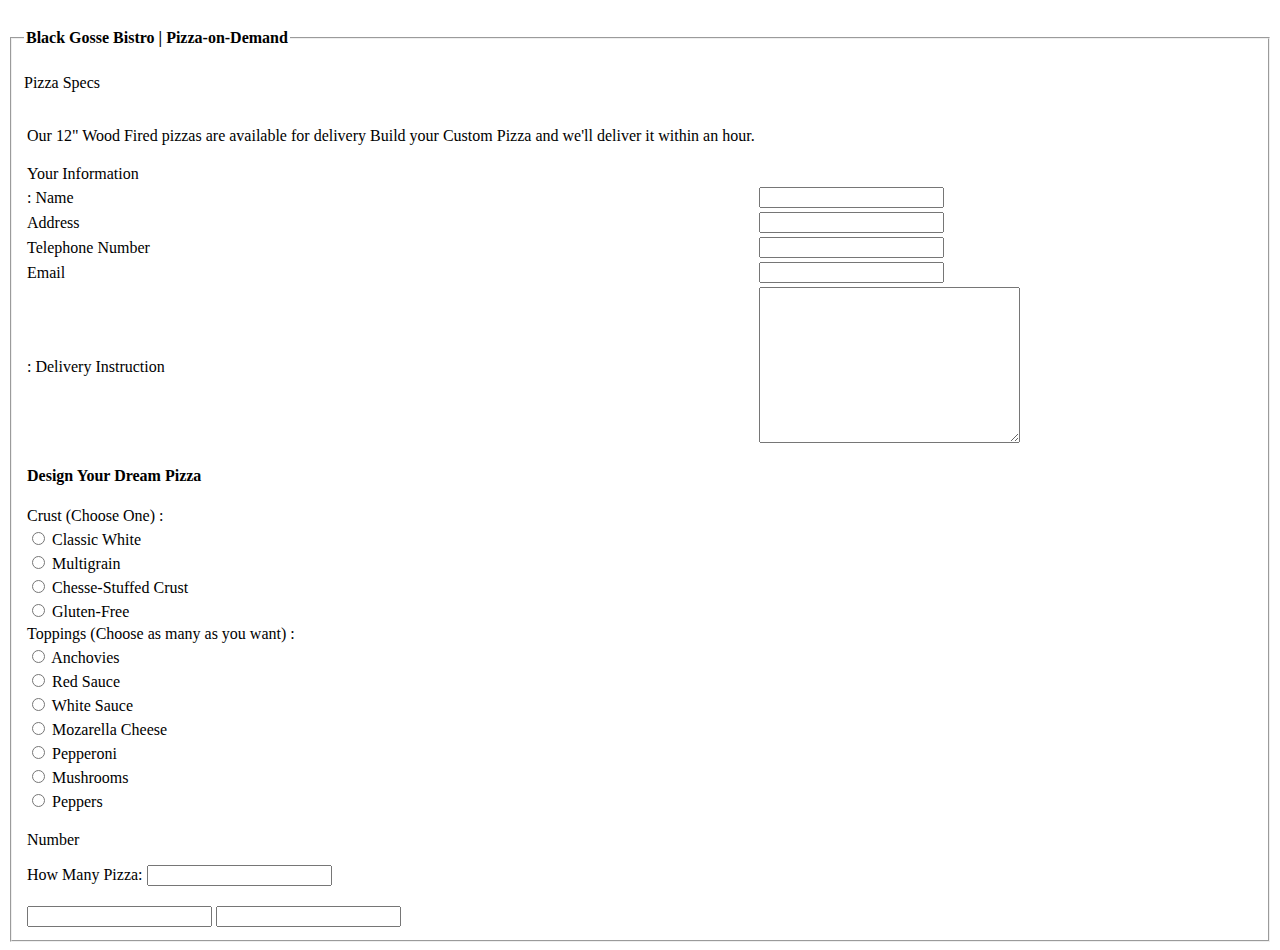
<file: praktikum3/praktikum3.1.html>
<!DOCTYPE html>
<html lang="en">
<head>
    <meta charset="UTF-8">
    <meta http-equiv="X-UA-Compatible" content="IE=edge">
    <meta name="viewport" content="width=device-width, initial-scale=1.0">
    <title>Document</title>
</head>
<body>
    <fieldset>
        <legend>
            <h4>
                Black Gosse Bistro | Pizza-on-Demand
            </h4>
        </legend>

        <form action="">
            <table style="100;">
                <tbody>
                    <tr>
                        <td colspan=";">
                            <p>
                                Our 12" Wood Fired pizzas are available for delivery Build your
                                Custom Pizza and we'll deliver it within an hour.
                            </p>
                        </td>
                    </tr>

                    <tr>
                        <td colspan=";">
                            Your Information
                        </td>
                    </tr>

                    <tr>
                        <td>
                            : Name 
                        </td>

                        <td>
                            <input type="text">
                        </td>
                    </tr>

                    <tr>
                        <td>
                            Address
                        </td>

                        <td>
                            <input type="text">
                        </td>
                    </tr>

                    <tr>
                        <td>
                            Telephone Number
                        </td>

                        <td>
                            <input type="Number">
                        </td>
                    </tr>

                    <tr>
                        <td>
                            Email
                        </td>

                        <td>
                            <input type="Teks">
                        </td>
                    </tr>

                    <tr>
                        <td>
                            : Delivery Instruction
                        </td>

                        <td>
                            <textarea name="" id="" cols="30" rows="10"></textarea>
                        </td>
                    </tr>

                    <tr>
                        <td colspan=";">
                            <p>
                                <b>
                                    Design Your Dream Pizza
                                </b>

                                <tr>
                                    Pizza Specs
                                </tr>
                            </p>
                        </td>
                    </tr>

                    <tr>
                        <td>
                            Crust (Choose One) :
                        </td>
                    </tr>

                            <tr>
                                <td>
                                    <input type="radio" nama="adi" id="juna">
                                    <label for="adi">Classic White</label>
                                </td>
                            </tr>

                            <tr>
                                <td>
                                    <input type="radio" nama="adi" id="ibal">
                                    <label for="adi">Multigrain</label>
                                </td>
                            </tr>

                            <tr>
                                <td>
                                    <input type="radio" nama="adi" id="ipul">
                                    <label for="adi">Chesse-Stuffed Crust</label>
                                </td>
                            </tr>

                            <tr>
                                <td>
                                    <input type="radio" nama="adi" id="santo">
                                    <label for="adi">Gluten-Free</label>
                                </td>
                            </tr>

                            <tr>
                                <td colspan=";">
                                    Toppings (Choose as many as you want) :

                                </td>
                            </tr>

                            <tr>
                                <td>
                                    <input type="radio">
                                    <label for="adi">Anchovies</label>
                                </td>
                            </tr>

                            <tr>
                                <td>
                                    <input type="radio" id="juna">
                                    <label for="adi">Red Sauce</label>
                                </td>
                            </tr>

                            <tr>
                                <td>
                                    <input type="radio" id="juna">
                                    <label for="adi">White Sauce</label>
                                </td>
                            </tr>

                            <tr>
                                <td>
                                    <input type="radio" id="juna">
                                    <label for="adi">Mozarella Cheese</label>
                                </td>
                            </tr>

                            <tr>
                                    <td>
                                    <input type="radio" id="juna">
                                    <label for="adi">Pepperoni</label>
                                    </td>
                            </tr>

                            <tr>
                                    <td>
                                    <input type="radio" id="juna">
                                    <label for="adi">Mushrooms</label>
                                    </td>
                            </tr>
                            
                            <tr>
                                    <td>
                                    <input type="radio" id="juna">
                                    <label for="adi">Peppers</label>
                                    </td>
                            </tr>

                            <tr>
                                <td colspan=";">
                                    <p>
                                        Number
                                        </p>
                                        How Many Pizza: <input type="Number">
                                    </p>
                                </td>
                            </tr>

                            <tr>
                                <td colspan=";">
                                    <input type="text" value=""> 
                                    <input type="text">
                                </td>
                            </tr>
                        </td>
                    </tr>
                </tbody>
            </table>
        </form>
    </fieldset>
</body>
</html>
</file>
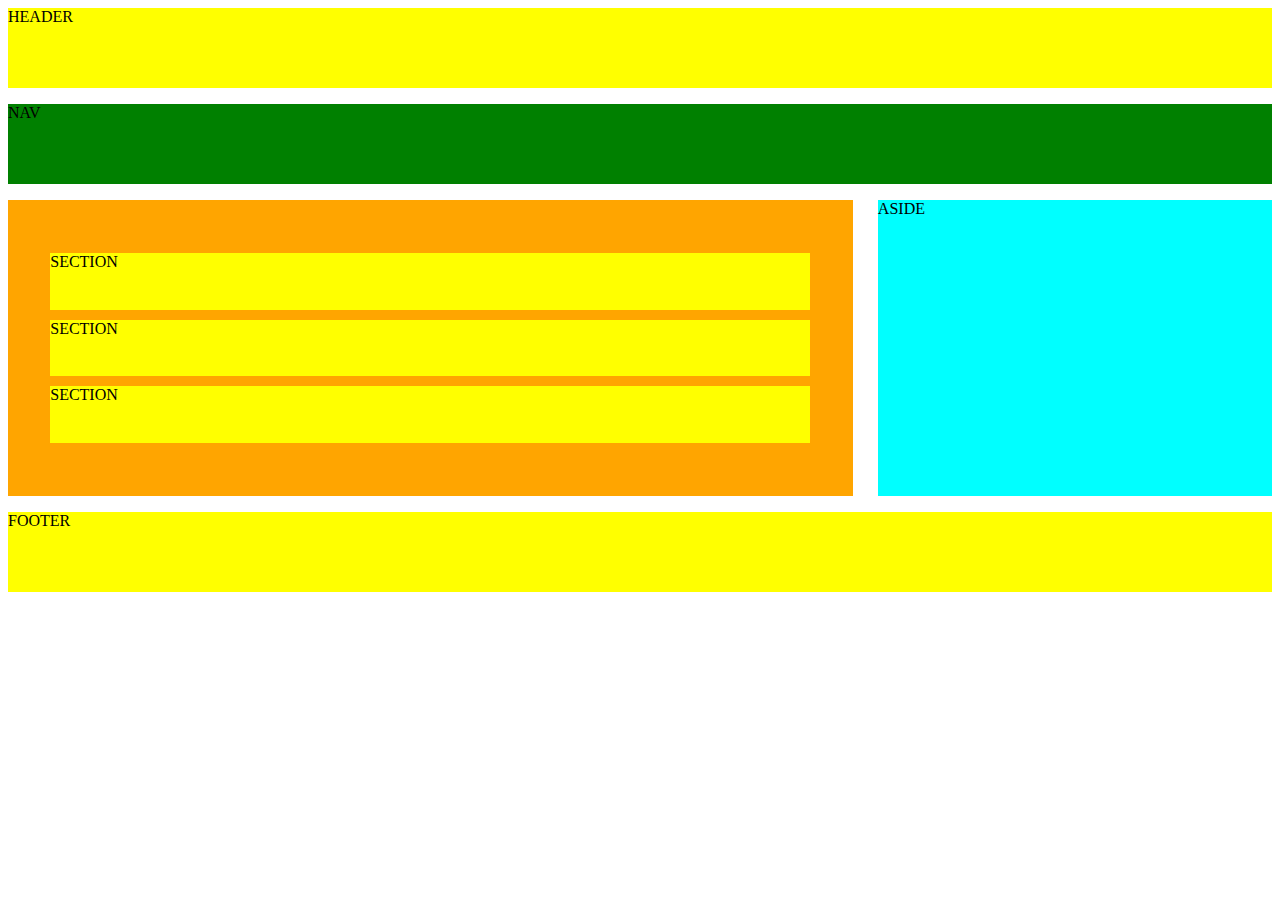
<file: praktikum4.2/praktikum4.2.html>
<!DOCTYPE html>
<html lang="en">

<head>
    <meta charset="UTF-8">
    <meta http-equiv="X-UA-Compatible" content="IE=edge">
    <meta name="viewport" content="width=device-width, initial-scale=1.0">
    <title>Document</title>
    <style>
        header {
            background-color: yellow;
            height: 80px;
        }
        
        nav {
            background-color: green;
            height: 80px;
            margin: 1em 0em;
        }
        
        article {
            background-color: orange;
            display: flex;
            height: 200px;
            justify-content: center;
            align-items: center;
            flex-direction: column;
            padding: 3em 0em;
            width: 75%;
        }
        
        section {
            background-color: yellow;
            height: 30%;
            width: 90%;
            margin: 5px;
        }
        
        aside {
            background-color: aqua;
            height: 296px;
            width: 35%;
            margin-left: 2%;
        }
        
        footer {
            background-color: yellow;
            height: 80px;
            margin-top: 1em;
        }
        
        .kontrainer {
            display: flex;
        }
    </style>
</head>

<body>
    <header>
        HEADER
    </header>

    <nav>
        NAV
    </nav>

    <div class="kontrainer">
        <article>
            <section>
                SECTION
            </section>

            <section>
                SECTION
            </section>

            <section>
                SECTION
            </section>
        </article>

        <aside>
            ASIDE
        </aside>
    </div>



    <footer>
        FOOTER
    </footer>
</body>

</html>
</file>
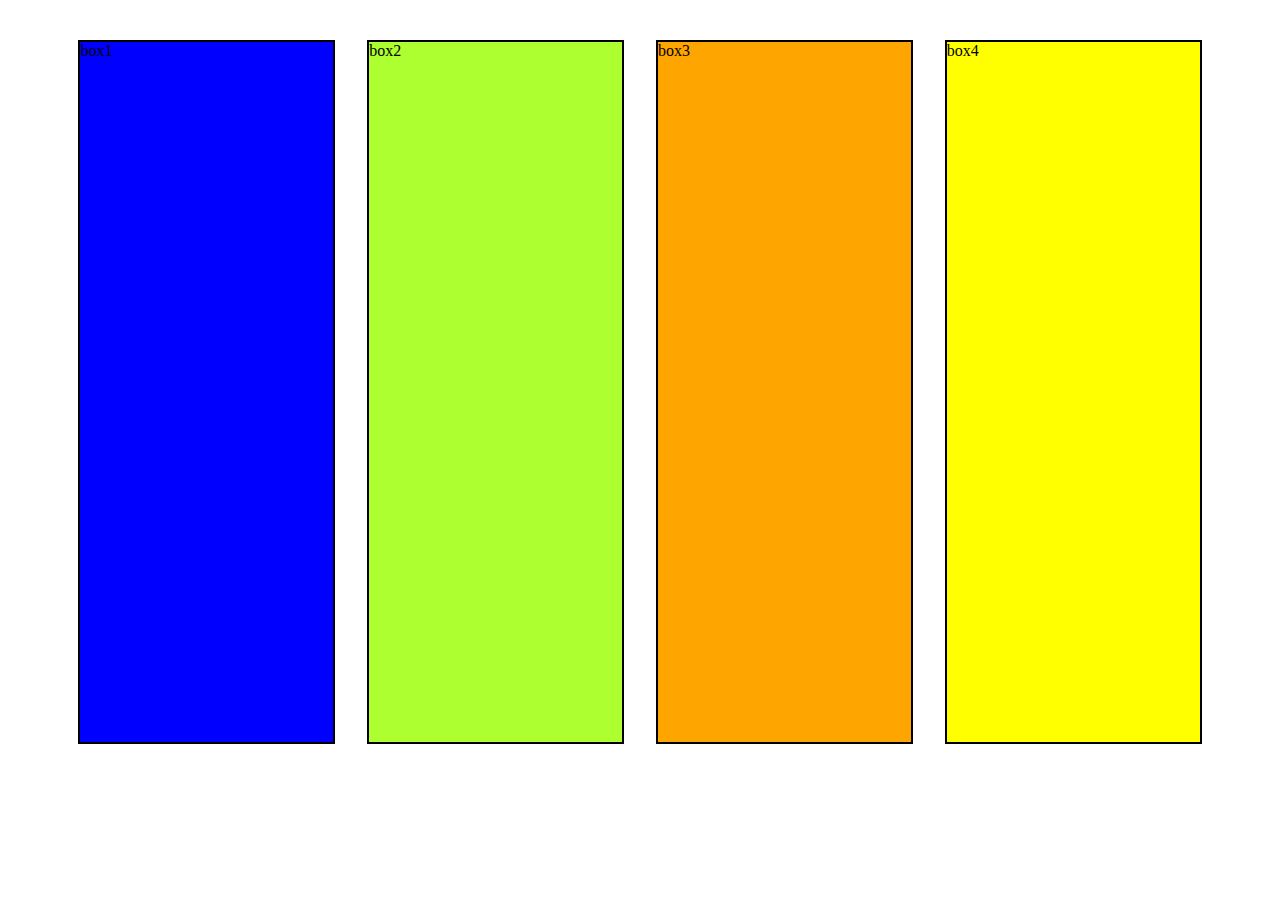
<file: praktikum7/praktikum7.1.html>
<!DOCTYPE html>
<html lang="en">

<head>
    <meta charset="UTF-8">
    <meta http-equiv="X-UA-Compatible" content="IE=edge">
    <meta name="viewport" content="width=device-width, initial-scale=1.0">
    <title>Document</title>
    <link rel="stylesheet" href="css/box.css">
</head>

<body>
    <div class="box1">
        box1
    </div>
    <div class="box2">
        box2
    </div>
    <div class="box3">
        box3
    </div>
    <div class="box4">
        box4
    </div>
</body>

</html>
</file>
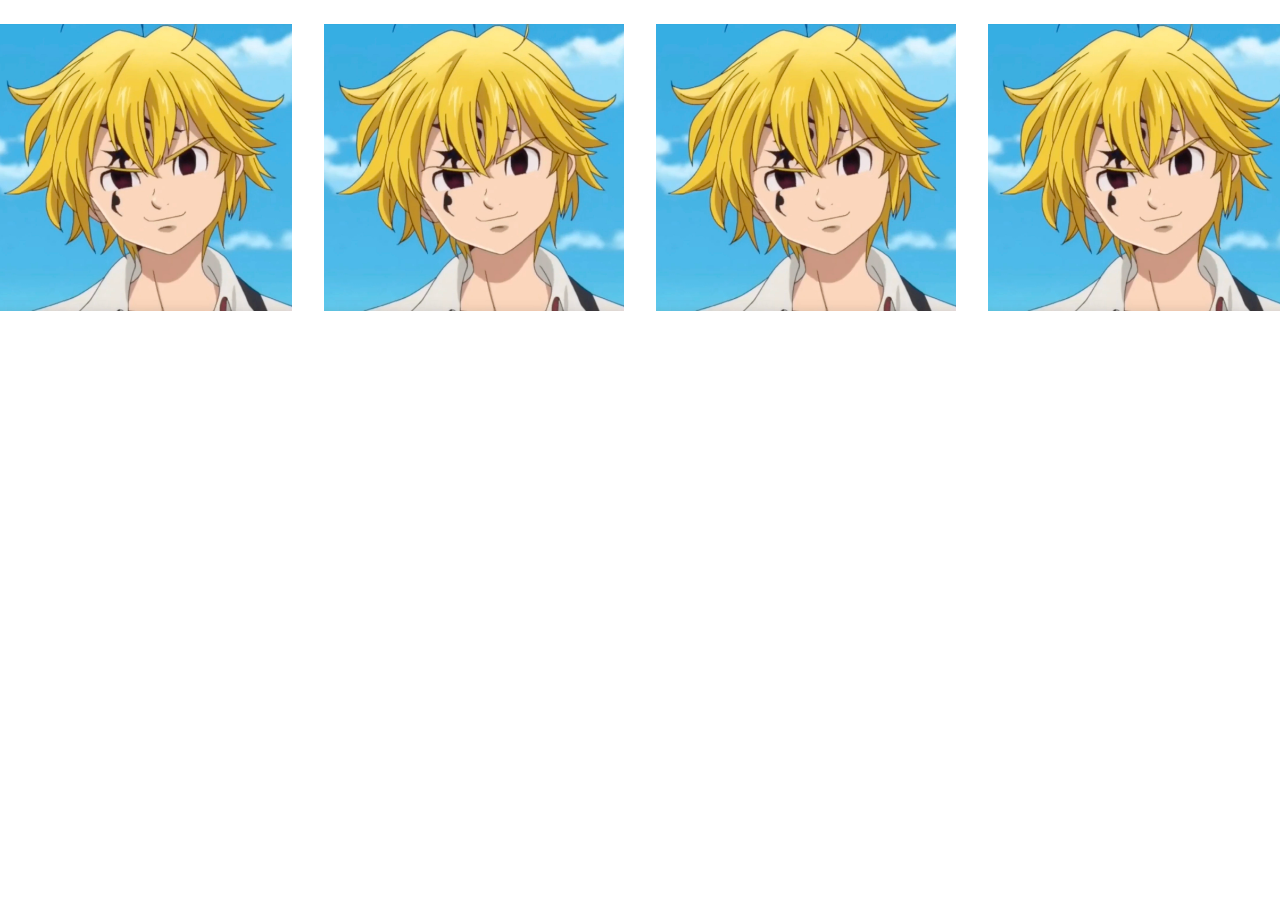
<file: praktikum7/praktikum7.2.html>
<!DOCTYPE html>
<html lang="en">

<head>
    <meta charset="UTF-8">
    <meta http-equiv="X-UA-Compatible" content="IE=edge">
    <meta name="viewport" content="width=device-width, initial-scale=1.0">
    <title>Document</title>
    <link rel="stylesheet" href="css/box.css">
</head>

<body>
    <div class="container">
        <img src="img/Meliodas.webp" alt="">
        <img src="img/Meliodas.webp" alt="">
        <img src="img/Meliodas.webp" alt="">
        <img src="img/Meliodas.webp" alt="">
    </div>

</body>

</html>
</file>
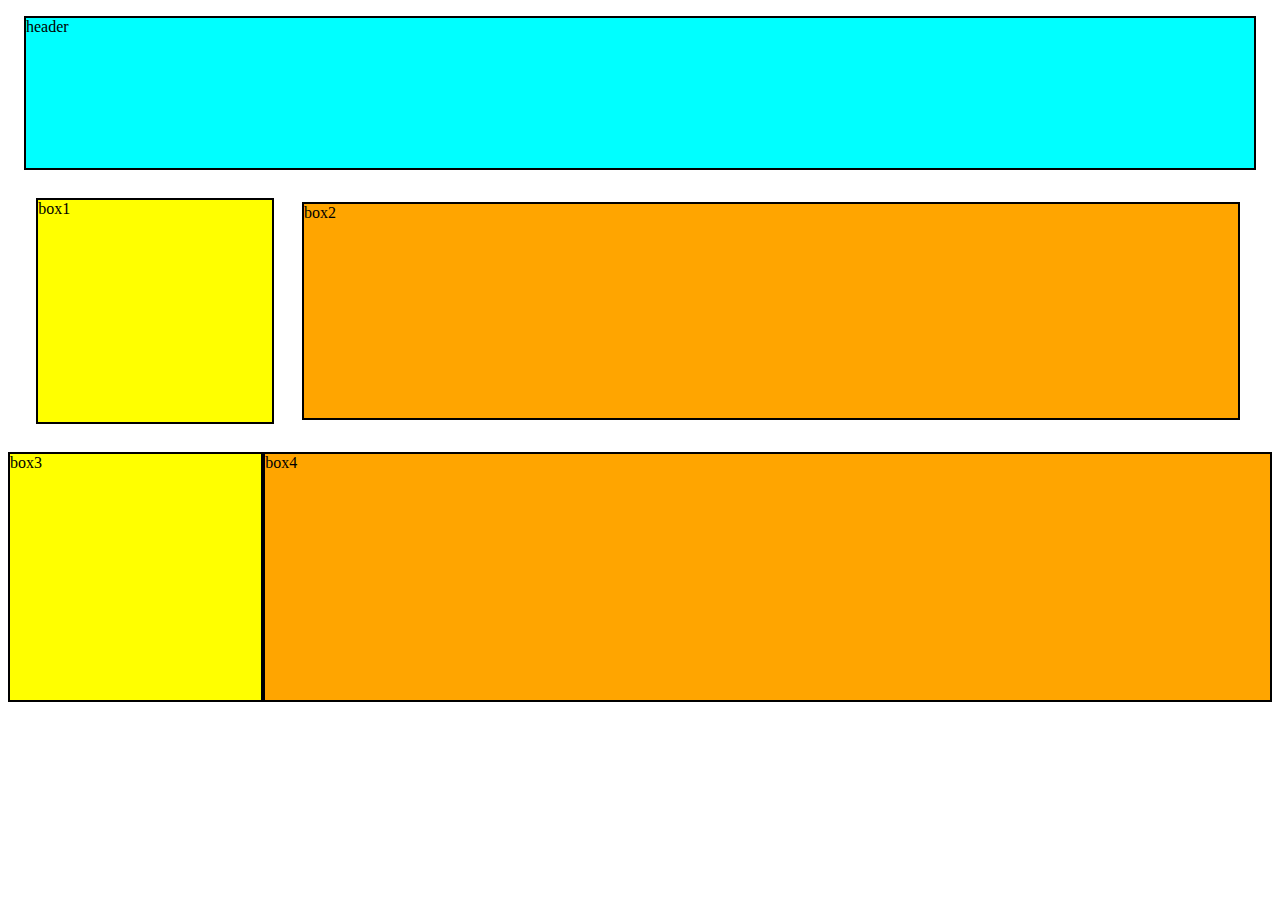
<file: praktikum7/praktikum7.3.html>
<!DOCTYPE html>
<html lang="en">

<head>
    <meta charset="UTF-8">
    <meta http-equiv="X-UA-Compatible" content="IE=edge">
    <meta name="viewport" content="width=device-width, initial-scale=1.0">
    <title>Document</title>
    <style>
            .container1 {
            background-color: aqua;
            height: 150px;
            border: 2px solid black;
            margin: 1em;
        }
        
        .container2 {
            display: flex;
            height: 250px;
            margin: 1em;
        }
        
        .box1 {
            background-color: yellow;
            width: 20%;
            border: 2px solid black;
            margin: 1%;
        }
        
        .box2 {
            background-color: orange;
            width: 80%;
            border: 2px solid black;
            margin: 1em;
        }
        
        .container3 {
            display: flex;
            height: 250px;
        }
        
        .box3 {
            background-color: yellow;
            width: 20%;
            border: 2px solid black;
            margin right: 1%;
        }
        
        .box4 {
            background-color: orange;
            width: 80%;
            border: 2px solid black;
            margin: ;
    </style>
</head>

<body>
    <div class="container1">
        header
    </div>

    <div class="container2">

        <div class="box1">
            box1
        </div>

        <div class="box2">
            box2
        </div>

    </div>
    <div class="container3">
        <div class="box3">
            box3
        </div>

        <div class="box4">
            box4
        </div>
    </div>

</body>

</html>
</file>
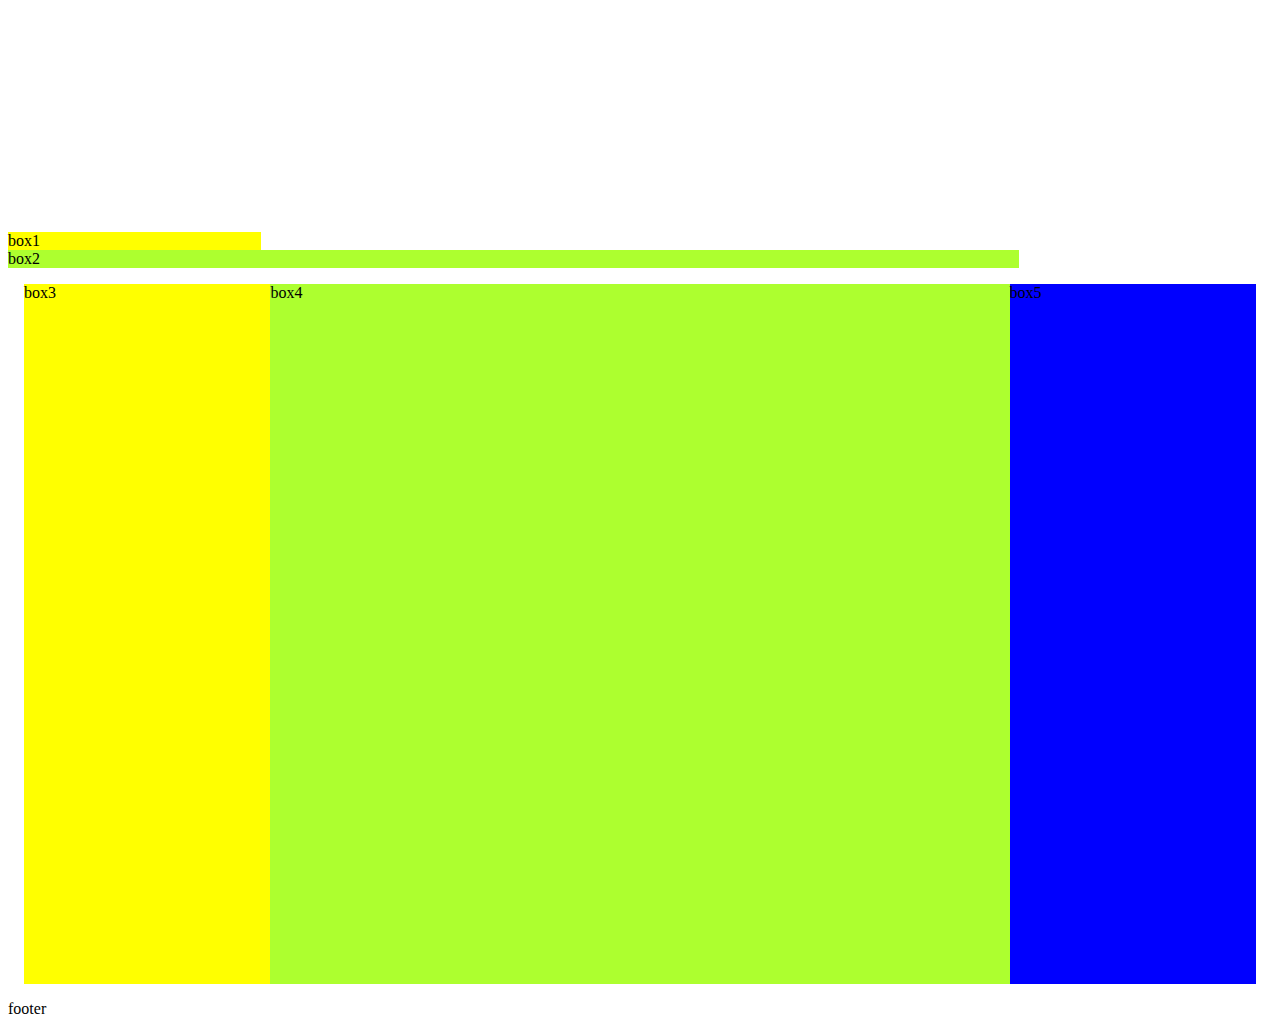
<file: praktikum7/praktikum7.4.html>
<!DOCTYPE html>
<html lang="en">

<head>
    <meta charset="UTF-8">
    <meta http-equiv="X-UA-Compatible" content="IE=edge">
    <meta name="viewport" content="width=device-width, initial-scale=1.0">
    <title>Document</title>
    <style>
        .container1 {
            display: flex;
            height: 200px;
            margin: 1em;
        }
        
        .box1 {
            background-color: yellow;
            width: 20%;
        }
        
        .box2 {
            background-color: greenyellow;
            width: 80%;
        }
        
        .container2 {
            display: flex;
            height: 700px;
            margin: 1em;
        }
        
        .box3 {
            background-color: yellow;
            width: 20%;
        }
        
        .box4 {
            background-color: greenyellow;
            width: 60%;
        }
        
        .box5 {
            background-color: blue;
            width: 20%;
        }
    </style>
</head>

<body>
    <div class="container1"></div>

    <div class="box1">
        box1
    </div>
    <div class="box2">
        box2
    </div>

    <div class="container2">
        <div class="box3">
            box3
        </div>
        <div class="box4">
            box4
        </div>
        <div class="box5">
            box5
        </div>
    </div>

    <div class="container">
        footer
    </div>

</body>

</html>
</file>
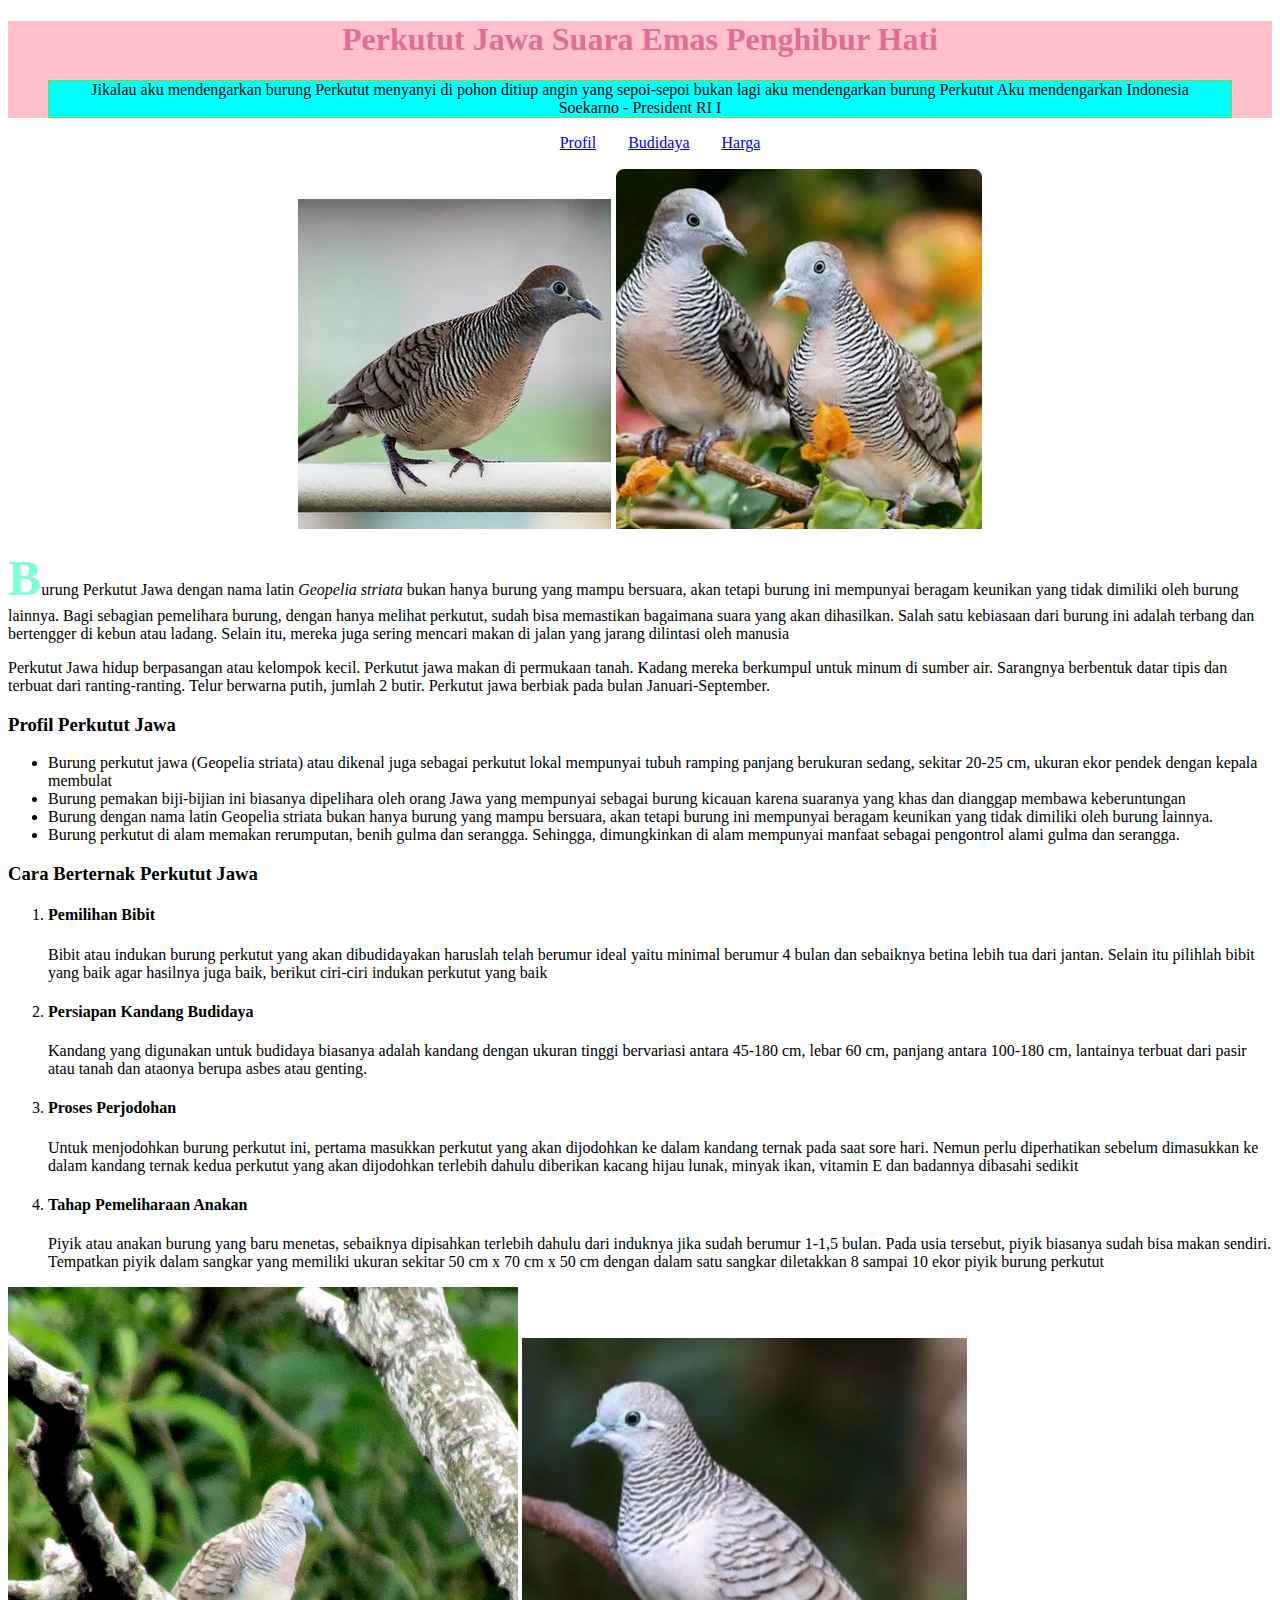
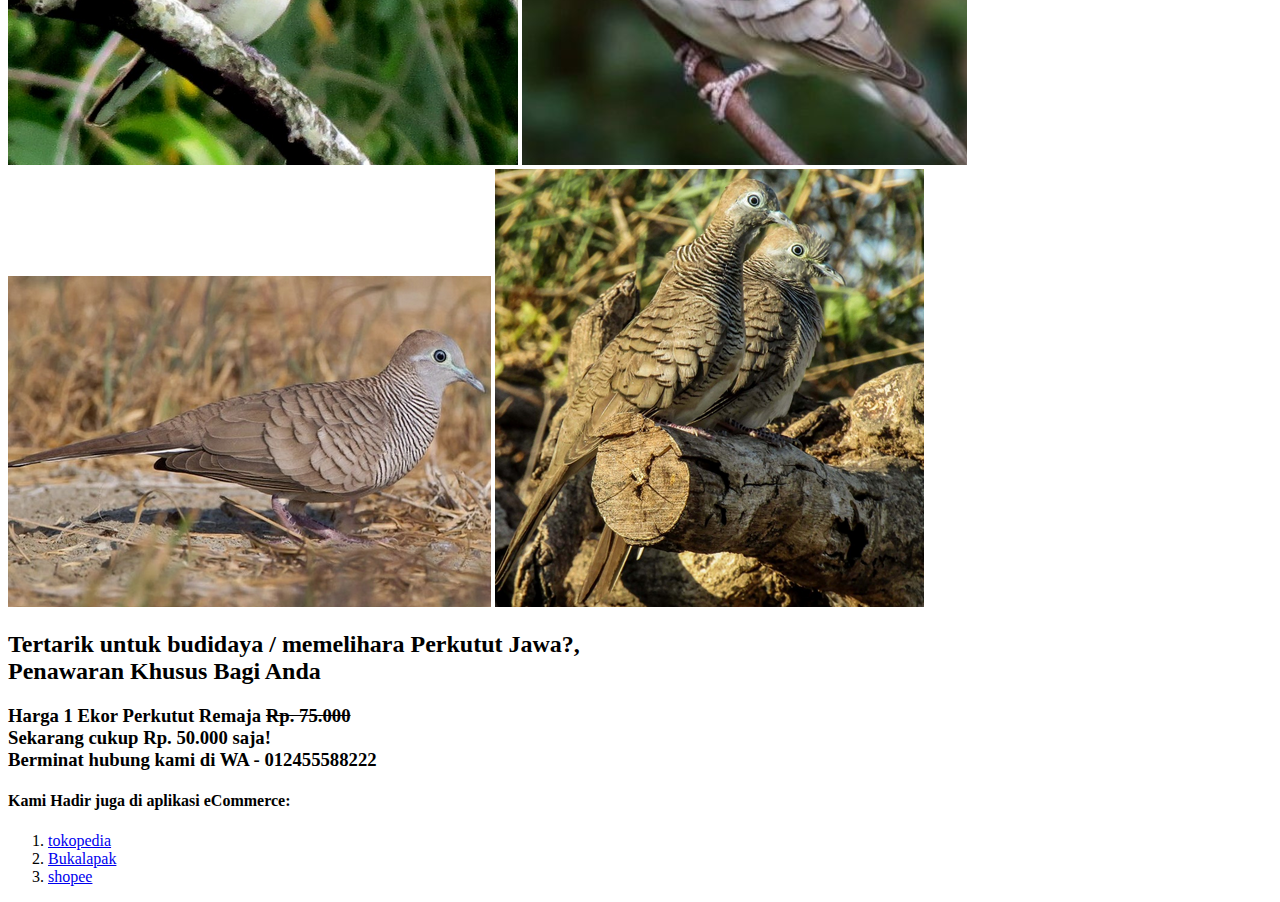
<file: praktikum6/praktikum6.2/burung.html>
<!DOCTYPE html>
<html lang="ID">

<head>
    <title>Burung Perkutut Jawa</title>
    <meta name="description" content="Budidaya Perkutut Jawa">
    <link rel="stylesheet" href="css/styleku.css">
</head>

<body>
    <div id="header">
        <h1>Perkutut Jawa Suara Emas Penghibur Hati</h1>
        <blockquote>
            Jikalau aku mendengarkan burung Perkutut menyanyi di pohon ditiup angin yang sepoi-sepoi bukan lagi aku mendengarkan burung Perkutut Aku mendengarkan Indonesia <br/>
            <span id="soekarno">Soekarno - President RI I</span>
        </blockquote>
    </div>
    <div class="nav">
        <ul>
            <li><a href="#profil">Profil</a></li>
            <li><a href="#berternak">Budidaya</a></li>
            <li><a href="#harga">Harga</a></li>
        </ul>

    </div>
    <div class="gambar">
        <img src="images/burung2.png" alt="Burung Perkutut Jawa" />
        <img src="images/burung1.png" alt="Burung Suara Emas" />
    </div>
    <div class="isi">
        <p>
            <span class="jawa">B</span>urung Perkutut Jawa dengan nama latin <i>Geopelia striata</i> bukan hanya burung yang mampu bersuara, akan tetapi burung ini mempunyai beragam keunikan yang tidak dimiliki oleh burung lainnya. Bagi sebagian pemelihara
            burung, dengan hanya melihat perkutut, sudah bisa memastikan bagaimana suara yang akan dihasilkan. Salah satu kebiasaan dari burung ini adalah terbang dan bertengger di kebun atau ladang. Selain itu, mereka juga sering mencari makan di jalan
            yang jarang dilintasi oleh manusia </p>
        <p>
            Perkutut Jawa hidup berpasangan atau kelompok kecil. Perkutut jawa makan di permukaan tanah. Kadang mereka berkumpul untuk minum di sumber air. Sarangnya berbentuk datar tipis dan terbuat dari ranting-ranting. Telur berwarna putih, jumlah 2 butir. Perkutut
            jawa berbiak pada bulan Januari-September.
        </p>

    </div>
    <div id="profil">

        <h3>Profil Perkutut Jawa</h3>
        <a name="profil" />
        <ul>
            <li>Burung perkutut jawa (Geopelia striata) atau dikenal juga sebagai perkutut lokal mempunyai tubuh ramping panjang berukuran sedang, sekitar 20-25 cm, ukuran ekor pendek dengan kepala membulat</li>
            <li>Burung pemakan biji-bijian ini biasanya dipelihara oleh orang Jawa yang mempunyai sebagai burung kicauan karena suaranya yang khas dan dianggap membawa keberuntungan</li>
            <li>Burung dengan nama latin Geopelia striata bukan hanya burung yang mampu bersuara, akan tetapi burung ini mempunyai beragam keunikan yang tidak dimiliki oleh burung lainnya.</li>
            <li>Burung perkutut di alam memakan rerumputan, benih gulma dan serangga. Sehingga, dimungkinkan di alam mempunyai manfaat sebagai pengontrol alami gulma dan serangga.</li>
        </ul>
    </div>
    <div id="beternak">
        <h3>Cara Berternak Perkutut Jawa</h3>
        <a name="berternak" />
        <ol>
            <li>
                <h4>Pemilihan Bibit</h4>
                <p>
                    Bibit atau indukan burung perkutut yang akan dibudidayakan haruslah telah berumur ideal yaitu minimal berumur 4 bulan dan sebaiknya betina lebih tua dari jantan. Selain itu pilihlah bibit yang baik agar hasilnya juga baik, berikut ciri-ciri indukan perkutut
                    yang baik
                </p>
            </li>
            <li>
                <h4>Persiapan Kandang Budidaya</h4>
                <p>
                    Kandang yang digunakan untuk budidaya biasanya adalah kandang dengan ukuran tinggi bervariasi antara 45-180 cm, lebar 60 cm, panjang antara 100-180 cm, lantainya terbuat dari pasir atau tanah dan ataonya berupa asbes atau genting.
                </p>
            </li>
            <li>
                <h4>Proses Perjodohan</h4>
                <p>
                    Untuk menjodohkan burung perkutut ini, pertama masukkan perkutut yang akan dijodohkan ke dalam kandang ternak pada saat sore hari. Nemun perlu diperhatikan sebelum dimasukkan ke dalam kandang ternak kedua perkutut yang akan dijodohkan terlebih dahulu
                    diberikan kacang hijau lunak, minyak ikan, vitamin E dan badannya dibasahi sedikit
                </p>
            </li>
            <li>
                <h4>Tahap Pemeliharaan Anakan</h4>
                <p>
                    Piyik atau anakan burung yang baru menetas, sebaiknya dipisahkan terlebih dahulu dari induknya jika sudah berumur 1-1,5 bulan. Pada usia tersebut, piyik biasanya sudah bisa makan sendiri. Tempatkan piyik dalam sangkar yang memiliki ukuran sekitar 50 cm
                    x 70 cm x 50 cm dengan dalam satu sangkar diletakkan 8 sampai 10 ekor piyik burung perkutut
                </p>
            </li>
        </ol>
    </div>
    <div class="koleksi">
        <img src="images/burung4.png" />
        <img src="images/burung3.png" />
        <img src="images/burung5.png" />
        <img src="images/burung6.png" />
    </div>
    <div class="promo">
        <h2>Tertarik untuk budidaya / memelihara Perkutut Jawa?,
            <br/>Penawaran Khusus Bagi Anda </h2>
        <h3>
            Harga 1 Ekor Perkutut Remaja <del>Rp. 75.000</del> <br/> Sekarang cukup <strong>Rp. 50.000</strong> saja!
            <br/>
            <a name="harga" /> Berminat hubung kami di <span id="Wa">WA - 012455588222</span>
        </h3>
        <h4>Kami Hadir juga di aplikasi eCommerce:</h4>
        <ol>
            <li><a href="tokopedia.com">tokopedia</a></li>
            <li><a href="bukakapak.com">Bukalapak</a></li>
            <li><a href="shopee.com">shopee</a></li>
        </ol>
    </div>

</body>

</html>
</file>
<file: praktikum7/css/box.css>
.box1 {
    background-color: blue;
    width: 20%;
    height: 700px;
    border: 2px solid black;
    margin: 2em 1em;
}

.box2 {
    background-color: greenyellow;
    width: 20%;
    height: 700px;
    border: 2px solid black;
    margin: 2em 1em;
}

.box3 {
    background-color: orange;
    width: 20%;
    height: 700px;
    border: 2px solid black;
    margin: 2em 1em;
}

.box4 {
    background-color: yellow;
    width: 20%;
    height: 700px;
    border: 2px solid black;
    margin: 2em 1em;
}

body {
    display: flex;
    justify-content: center;
}

img {
    width: 300px;
    margin: 1em;
}

.container {
    display: flex;
}
</file>
<file: praktikum6/praktikum6.2/css/styleku.css>
#header {
        background-color: pink;
        text-align: center;
    }
    
    h1 {
        color: palevioletred;
    }
    
    blockquote {
        background-color: aqua;
        border: 1px solid yellowgreen;
    }
    
    .nav {
        text-align: center;
    }
    
    .nav ul {
        list-style: none;
        display: flex;
        justify-content: center;
    }
    
    .nav ul li {
        margin: 0em 1em;
    }
    
    .gambar {
        text-align: center;
    }
    
    .jawa {
        color: aquamarine;
        font-size: 50PX;
        font-weight: bold;
    }
</file>
